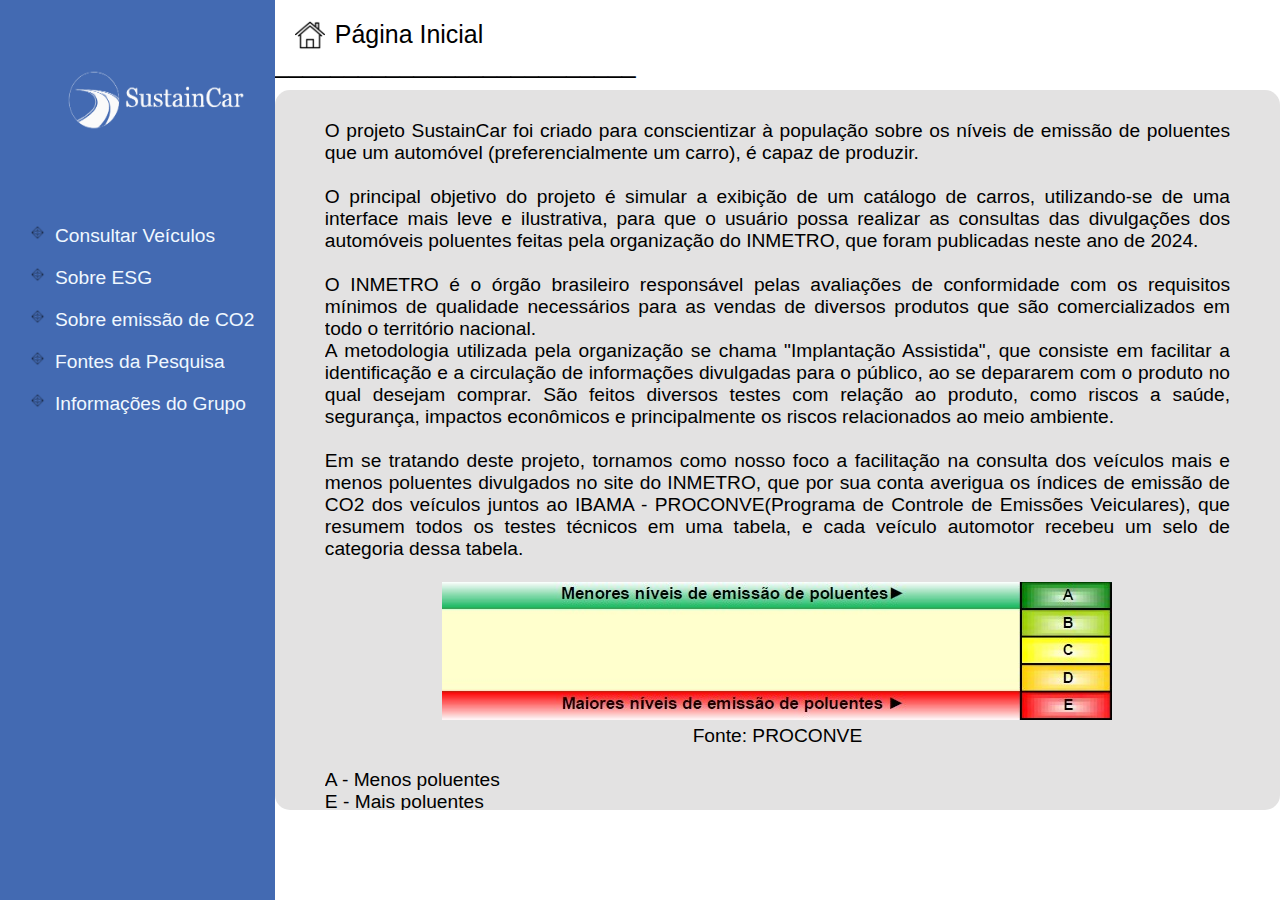
<file: index.html>
<!DOCTYPE html>
<html lang="pt-br">
<head>
    <meta charset="UTF-8">
    <meta name="viewport" content="width=device-width, initial-scale=1.0">
    <title>SustainCar</title>
    <link rel="icon" href="imagens/logo.png">
    <link rel="stylesheet" href="style.css">
</head>
<body>
    <div class="container">

        <div class="barra-lateral">

            <div class="logo">
                <img src="imagens/logo-name.png" width="220px" height="200px">
            </div>

            <div class="links-laterais">

                <ul class="lista-lateral">
                    <li>
                        <img src="imagens/losango.png" width="15px" height="15px"><a href="./paginas/veiculos.html">Consultar Veículos</a>
                    </li>
                    <li>
                        <img src="imagens/losango.png" width="15px" height="15px"><a href="./paginas/esg.html">Sobre ESG</a>
                    </li>
                    <li>
                        <img src="imagens/losango.png" width="15px" height="15px"><a href="./paginas/emissao.html">Sobre emissão de CO2</a>
                    </li>
                    <li>
                        <img src="imagens/losango.png" width="15px" height="15px"><a href="./paginas/fontes.html">Fontes da Pesquisa</a>
                    </li>
                    <li>
                        <img src="imagens/losango.png" width="15px" height="15px"><a href="./paginas/grupo.html">Informações do Grupo</a>
                    </li>
                </ul>

            </div>
        </div>

        <div class="main-container">

            <div class="barra-superior">
                <div>
                    <img src="imagens/casa.png" width="30px" height="30px"><span>Página Inicial</span>
                </div>
                
                <span class="underline">__________________________</span>
                
            </div>
            
            <div class="conteudo">
                
                <p>O projeto SustainCar foi criado para conscientizar à população sobre os níveis de emissão de poluentes que um automóvel (preferencialmente um carro), é capaz de produzir. 
                </p> <br>

                <p>O principal objetivo do projeto é simular a exibição de um catálogo de carros, utilizando-se de uma interface mais leve e ilustrativa, para que o usuário possa realizar as consultas das divulgações dos automóveis poluentes feitas pela organização do INMETRO,
                    que foram publicadas neste ano de 2024.
                </p> <br>
                <p>O INMETRO é o órgão brasileiro responsável pelas avaliações de conformidade com os requisitos mínimos de qualidade necessários para as vendas de diversos produtos que são comercializados em todo o território nacional. <br>
                A metodologia utilizada pela organização se chama "Implantação Assistida", que consiste em facilitar a identificação e a circulação de informações divulgadas para o público, ao se depararem com o produto no qual desejam comprar.
                São feitos diversos testes com relação ao produto, como riscos a saúde, segurança, impactos econômicos e principalmente os riscos relacionados ao meio ambiente.
                </p> <br>
                <p>Em se tratando deste projeto, tornamos como nosso foco a facilitação na consulta dos veículos mais e menos poluentes divulgados no site do INMETRO, que por sua conta averigua os índices de emissão de CO2 dos veículos juntos ao IBAMA - PROCONVE(Programa de Controle de Emissões Veiculares), que resumem todos os testes técnicos em uma tabela,
                e cada veículo automotor recebeu um selo de categoria dessa tabela.
                </p> <br>

                <div class="tabela-poluente" style="text-align: center;" >
                    <img src="imagens/classe-poluente.jpg" >
                    <figcaption style="text-align: center;">Fonte: PROCONVE</figcaption>
                </div> <br>

                <p>A - Menos poluentes <br>
                E - Mais poluentes <br>
                
                Considera-se a partir da categoria C um grau de poluição considerável.
                </p>


            </div>

        </div>

    </div>
        
    
    
</body>
</html>
</file>
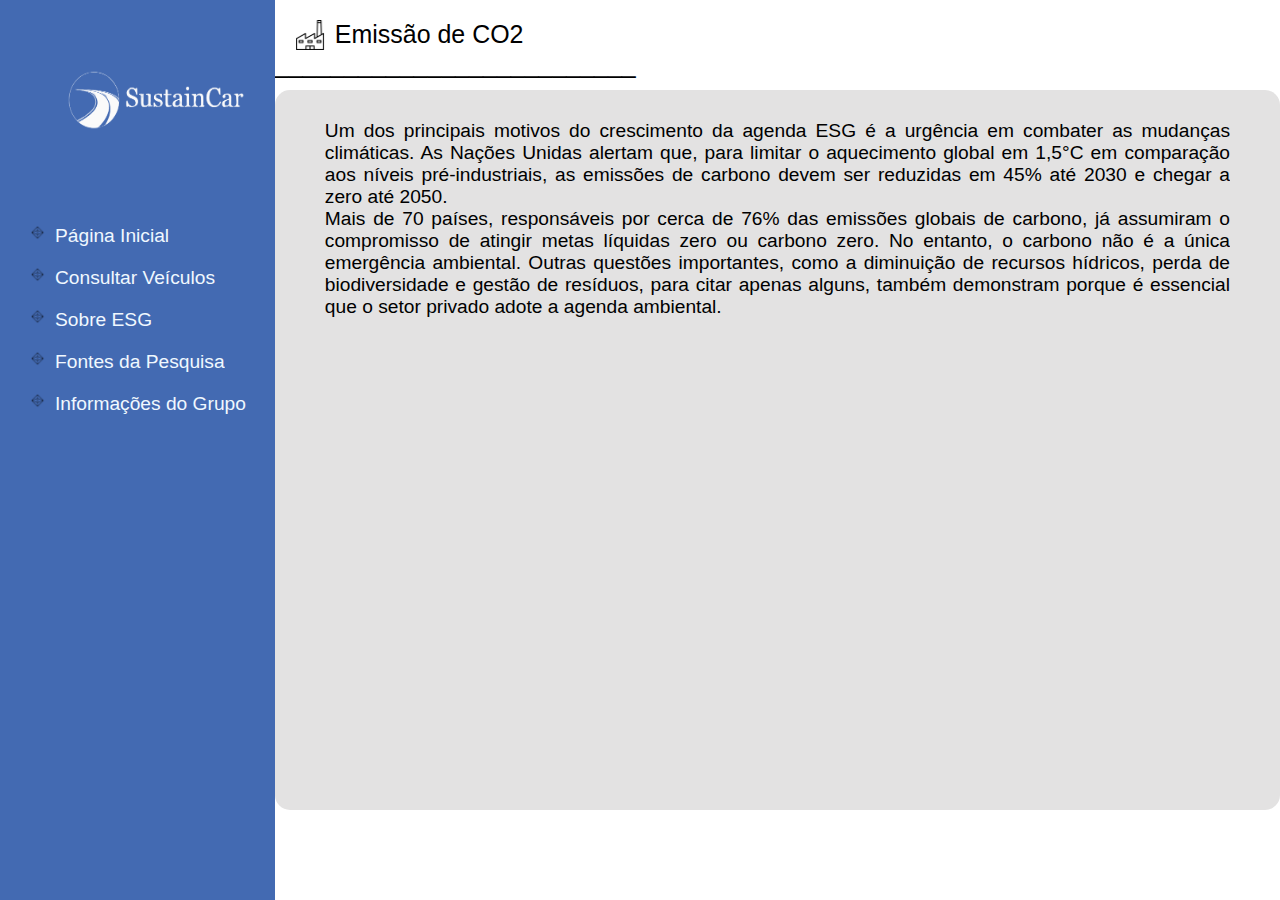
<file: paginas/emissao.html>
<!DOCTYPE html>
<html lang="pt-br">
<head>
    <meta charset="UTF-8">
    <meta name="viewport" content="width=device-width, initial-scale=1.0">
    <title>Emissão de CO2</title>
    <link rel="icon" href="../imagens/logo.png">
    <link rel="stylesheet" href="../style.css">

</head>
<body>
    <div class="container">

        <div class="barra-lateral">

            <div class="logo">
                <img src="../imagens/logo-name.png" width="220px" height="200px">
            </div>

            <div class="links-laterais">

                <ul class="lista-lateral">
                    <li>
                        <img src="../imagens/losango.png" width="15px" height="15px"><a href="../index.html">Página Inicial</a>
                    </li>
                    <li>
                        <img src="../imagens/losango.png" width="15px" height="15px"><a href="../paginas/veiculos.html">Consultar Veículos</a>
                    </li>
                    <li>
                        <img src="../imagens/losango.png" width="15px" height="15px"><a href="../paginas/esg.html">Sobre ESG</a>
                    </li>
                    <li>
                        <img src="../imagens/losango.png" width="15px" height="15px"><a href="../paginas/fontes.html">Fontes da Pesquisa</a>
                    </li>
                    <li>
                        <img src="../imagens/losango.png" width="15px" height="15px"><a href="../paginas/grupo.html">Informações do Grupo</a>
                    </li>
                </ul>

            </div>
        </div>

        <div class="main-container">

            <div class="barra-superior">
                <div>
                    <img src="../imagens/fabrica.png" width="30px" height="30px"><span>Emissão de CO2</span>
                </div>
                
                <span class="underline">__________________________</span>
                
            </div>
            
            <div class="conteudo">
                
                <p>Um dos principais motivos do crescimento da agenda ESG é a urgência em combater as mudanças climáticas. As Nações Unidas alertam que, para limitar o aquecimento global em 1,5°C em comparação aos níveis pré-industriais, as emissões de carbono devem ser reduzidas em 45% até 2030 e chegar a zero até 2050.
                    <br>
                    Mais de 70 países, responsáveis por cerca de 76% das emissões globais de carbono, já assumiram o compromisso de atingir metas líquidas zero ou carbono zero.

                    No entanto, o carbono não é a única emergência ambiental. Outras questões importantes, como a diminuição de recursos hídricos, perda de biodiversidade e gestão de resíduos, para citar apenas alguns, também demonstram porque é essencial que o setor privado adote a agenda ambiental.
                </p>
            
                    
                
                
            </div>

        </div>

    </div>
</body>
</html>
</file>
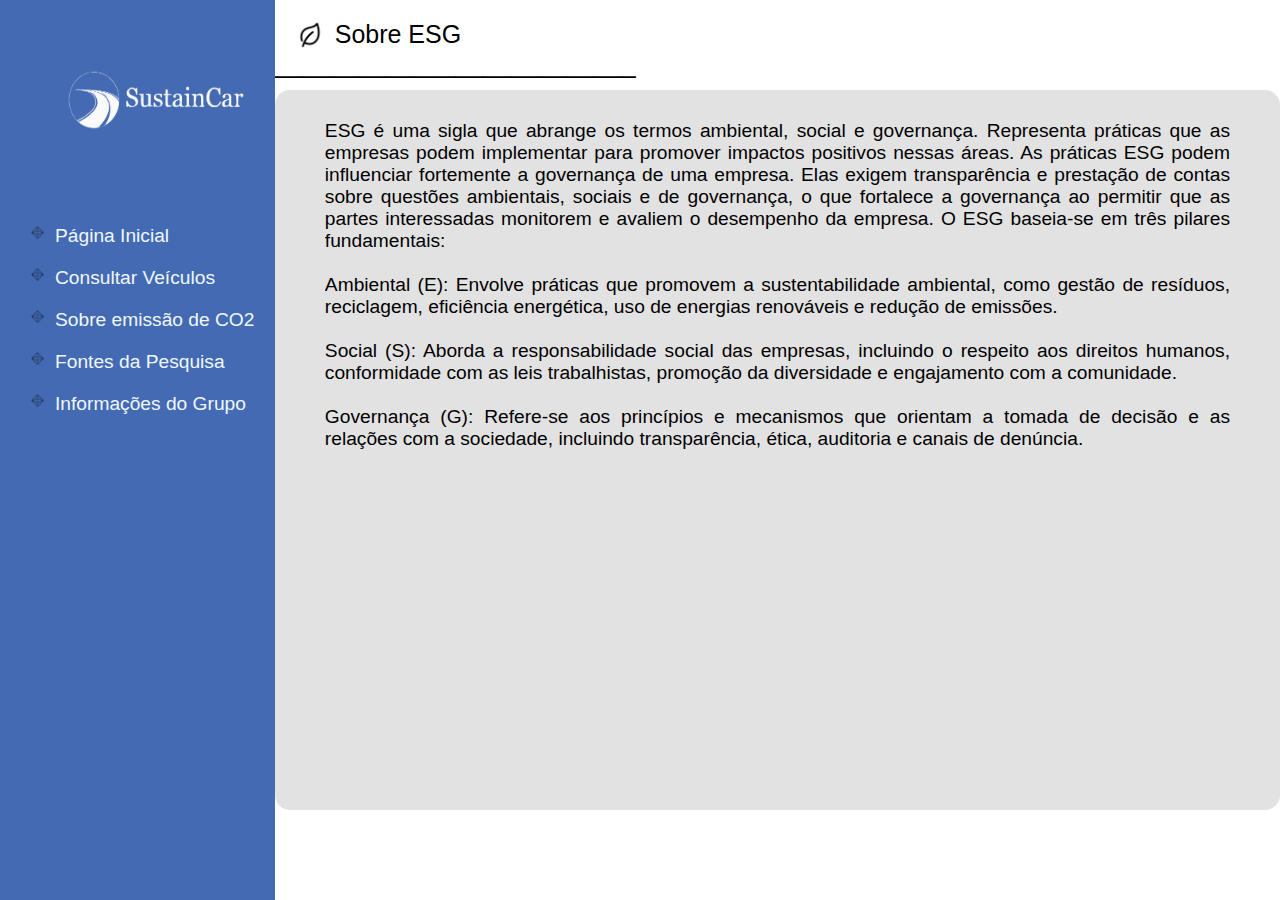
<file: paginas/esg.html>
<!DOCTYPE html>
<html lang="pt-br">
<head>
    <meta charset="UTF-8">
    <meta name="viewport" content="width=device-width, initial-scale=1.0">
    <title>Sobre ESG</title>
    <link rel="icon" href="../imagens/logo.png">
    <link rel="stylesheet" href="../style.css">

</head>
<body>
    <div class="container">

        <div class="barra-lateral">

            <div class="logo">
                <img src="../imagens/logo-name.png" width="220px" height="200px">
            </div>

            <div class="links-laterais">

                <ul class="lista-lateral">
                    <li>
                        <img src="../imagens/losango.png" width="15px" height="15px"><a href="../index.html">Página Inicial</a>
                    </li>
                    <li>
                        <img src="../imagens/losango.png" width="15px" height="15px"><a href="../paginas/veiculos.html">Consultar Veículos</a>
                    </li>
                    <li>
                        <img src="../imagens/losango.png" width="15px" height="15px"><a href="../paginas/emissao.html">Sobre emissão de CO2</a>
                    </li>
                    <li>
                        <img src="../imagens/losango.png" width="15px" height="15px"><a href="../paginas/fontes.html">Fontes da Pesquisa</a>
                    </li>
                    <li>
                        <img src="../imagens/losango.png" width="15px" height="15px"><a href="../paginas/grupo.html">Informações do Grupo</a>
                    </li>
                </ul>

            </div>
        </div>

        <div class="main-container">

            <div class="barra-superior">
                <div>
                    <img src="../imagens/folha.png" width="30px" height="30px"><span>Sobre ESG</span>
                </div>
                
                <span class="underline">__________________________</span>
                
            </div>
            
            <div class="conteudo">
                
                <p>ESG é uma sigla que abrange os termos ambiental, social e governança. Representa práticas que as empresas podem implementar para promover impactos positivos nessas áreas.

                    As práticas ESG podem influenciar fortemente a governança de uma empresa. Elas exigem transparência e prestação de contas sobre questões ambientais, sociais e de governança, o que fortalece a governança ao permitir que as partes interessadas monitorem e avaliem o desempenho da empresa.
                    
                    O ESG baseia-se em três pilares fundamentais:
                </p> <br>
                    
                    <p>Ambiental (E): Envolve práticas que promovem a sustentabilidade ambiental, como gestão de resíduos, reciclagem, eficiência energética, uso de energias renováveis e redução de emissões.
                </p> <br>
                    
                    <p>Social (S): Aborda a responsabilidade social das empresas, incluindo o respeito aos direitos humanos, conformidade com as leis trabalhistas, promoção da diversidade e engajamento com a comunidade.
                </p> <br>
                    <p>Governança (G): Refere-se aos princípios e mecanismos que orientam a tomada de decisão e as relações com a sociedade, incluindo transparência, ética, auditoria e canais de denúncia.
                </p>
                
            </div>

        </div>

    </div>
</body>
</html>
</file>
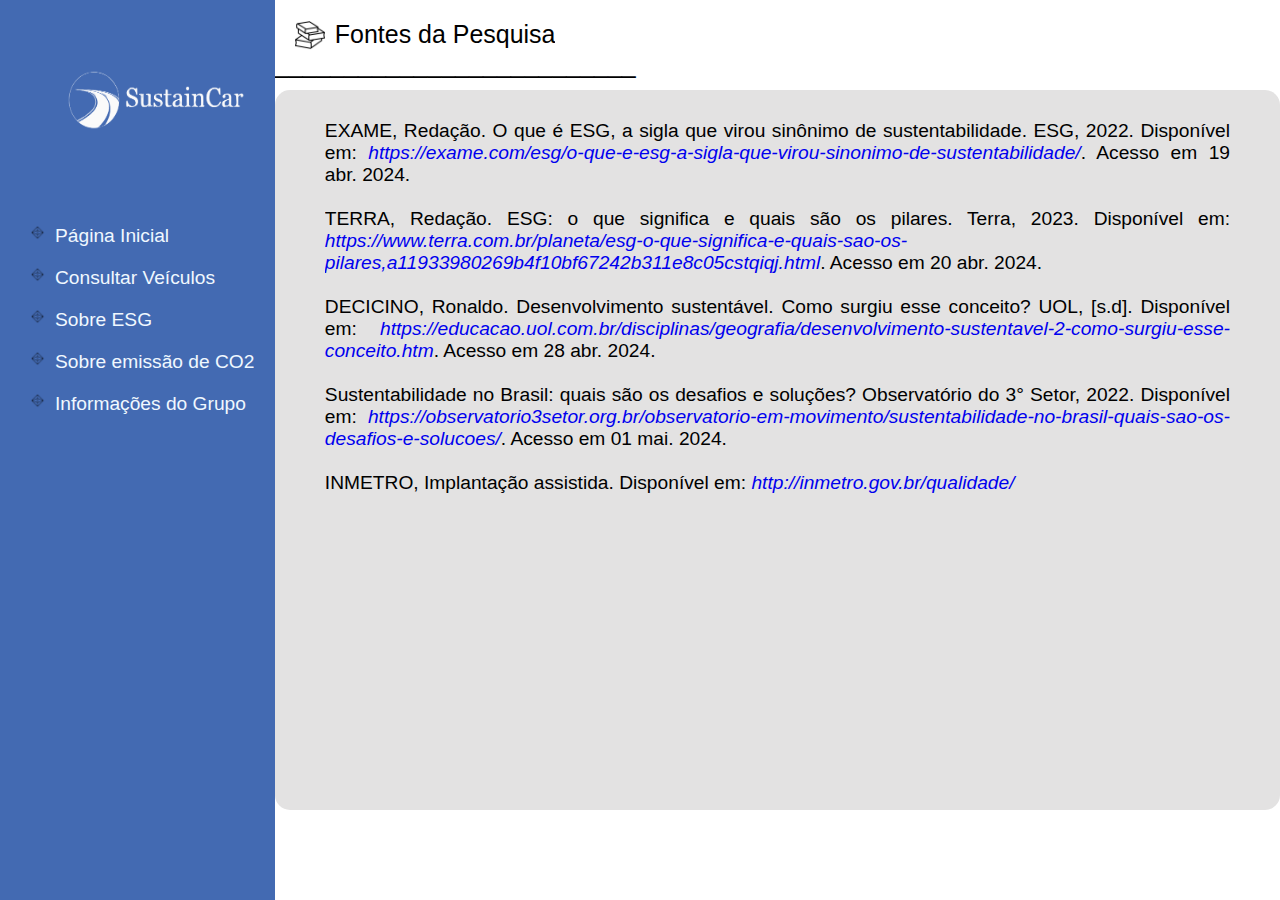
<file: paginas/fontes.html>
<!DOCTYPE html>
<html lang="pt-br">
<head>
    <meta charset="UTF-8">
    <meta name="viewport" content="width=device-width, initial-scale=1.0">
    <title>Fontes</title>
    <link rel="icon" href="../imagens/logo.png">
    <link rel="stylesheet" href="../style.css">

</head>
<body>
    <div class="container">

        <div class="barra-lateral">

            <div class="logo">
                <img src="../imagens/logo-name.png" width="220px" height="200px">
            </div>

            <div class="links-laterais">

                <ul class="lista-lateral">
                    <li>
                        <img src="../imagens/losango.png" width="15px" height="15px"><a href="../index.html">Página Inicial</a>
                    </li>
                    <li>
                        <img src="../imagens/losango.png" width="15px" height="15px"><a href="../paginas/veiculos.html">Consultar Veículos</a>
                    </li>
                    <li>
                        <img src="../imagens/losango.png" width="15px" height="15px"><a href="../paginas/esg.html">Sobre ESG</a>
                    </li>
                    <li>
                        <img src="../imagens/losango.png" width="15px" height="15px"><a href="../paginas/emissao.html">Sobre emissão de CO2</a>
                    </li>
                    <li>
                        <img src="../imagens/losango.png" width="15px" height="15px"><a href="../paginas/grupo.html">Informações do Grupo</a>
                    </li>
                </ul>

            </div>
        </div>

        <div class="main-container">

            <div class="barra-superior">
                <div>
                    <img src="../imagens/livros.png" width="30px" height="30px"><span>Fontes da Pesquisa</span>
                </div>
                
                <span class="underline">__________________________</span>
                
            </div>
            
            <div class="conteudo">
                
                <p>EXAME, Redação. O que é ESG, a sigla que virou sinônimo de sustentabilidade. ESG, 2022. Disponível em: <a href="https://exame.com/esg/o-que-e-esg-a-sigla-que-virou-sinonimo-de-sustentabilidade/" target="_blank"><i>https://exame.com/esg/o-que-e-esg-a-sigla-que-virou-sinonimo-de-sustentabilidade/</i></a>. Acesso em 19 abr. 2024.
                </p> <br>

                <p>TERRA, Redação. ESG: o que significa e quais são os pilares. Terra, 2023. Disponível em: <a href="https://www.terra.com.br/planeta/esg-o-que-significa-e-quais-sao-os-pilares,a11933980269b4f10bf67242b311e8c05cstqiqj.html" target="_blank"><i>https://www.terra.com.br/planeta/esg-o-que-significa-e-quais-sao-os-pilares,a11933980269b4f10bf67242b311e8c05cstqiqj.html</i></a>. Acesso em 20 abr. 2024.
                </p> <br>

                <p>DECICINO, Ronaldo. Desenvolvimento sustentável. Como surgiu esse conceito? UOL, [s.d]. Disponível em: <a href="https://educacao.uol.com.br/disciplinas/geografia/desenvolvimento-sustentavel-2-como-surgiu-esse-conceito.htm" target="_blank"><i>https://educacao.uol.com.br/disciplinas/geografia/desenvolvimento-sustentavel-2-como-surgiu-esse-conceito.htm</i></a>. Acesso em 28 abr. 2024.
                </p> <br>

                <p>Sustentabilidade no Brasil: quais são os desafios e soluções? Observatório do 3° Setor, 2022. Disponível em: <a href="https://observatorio3setor.org.br/observatorio-em-movimento/sustentabilidade-no-brasil-quais-sao-os-desafios-e-solucoes/" target="_blank"><i>https://observatorio3setor.org.br/observatorio-em-movimento/sustentabilidade-no-brasil-quais-sao-os-desafios-e-solucoes/</i></a>. Acesso em 01 mai. 2024.
                </p> <br>
                
                <p>INMETRO, Implantação assistida. Disponível em: <a href="http://inmetro.gov.br/qualidade/iaac/oquee.asp#:~:text=O%20produto%20comercializado%20sem%20esse,brinquedos%2C%20capacetes%20ou%20preservativos%20masculinos." target="_blank"><i>http://inmetro.gov.br/qualidade/</i></a>
                </p>
                
                
            </div>

        </div>

    </div>
</body>
</html>
</file>
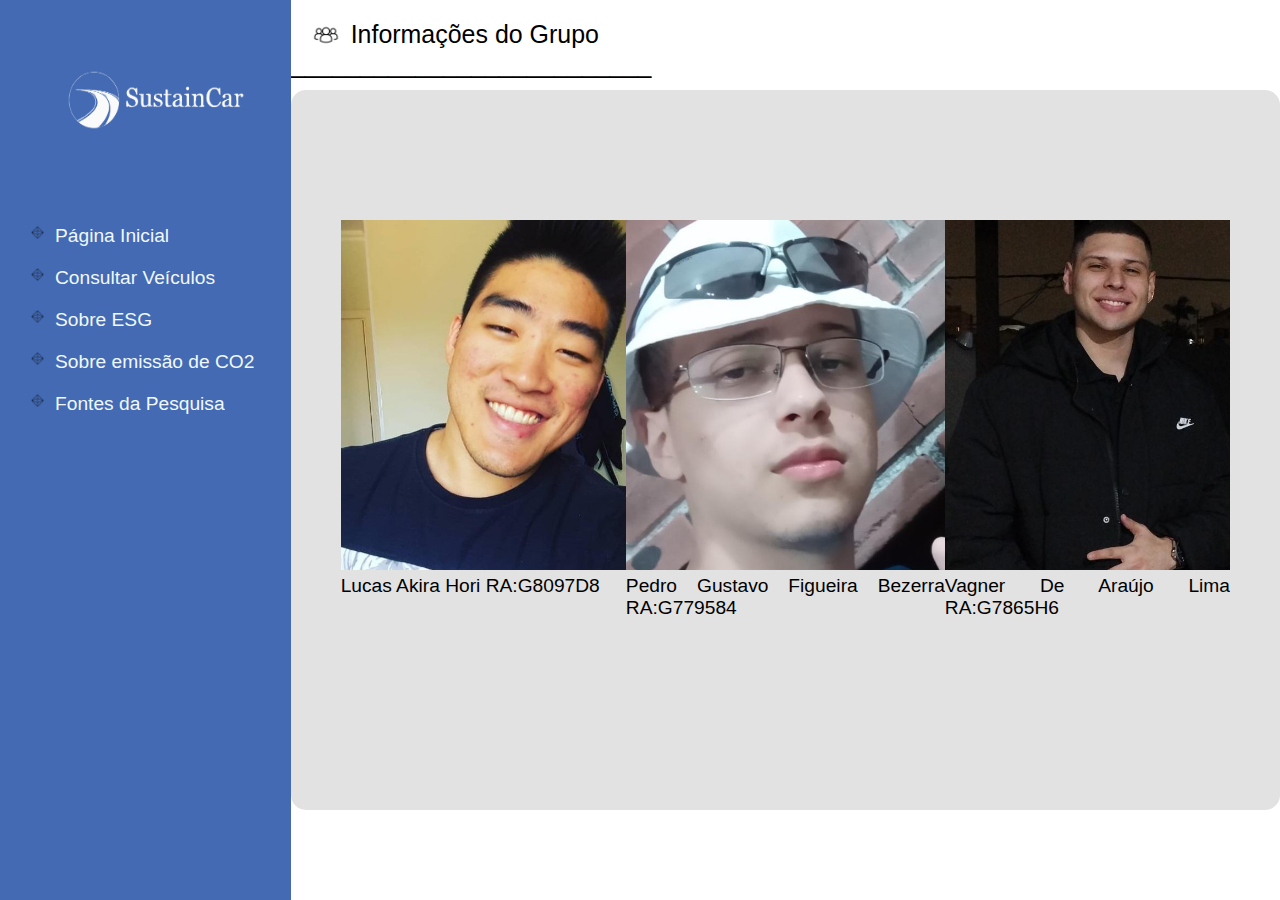
<file: paginas/grupo.html>
<!DOCTYPE html>
<html lang="pt-br">
<head>
    <meta charset="UTF-8">
    <meta name="viewport" content="width=device-width, initial-scale=1.0">
    <title>Informações do Grupo</title>
    <link rel="icon" href="../imagens/logo.png">
    <link rel="stylesheet" href="../style.css">

</head>
<body>
    <div class="container">

        <div class="barra-lateral">

            <div class="logo">
                <img src="../imagens/logo-name.png" width="220px" height="200px">
            </div>

            <div class="links-laterais">

                <ul class="lista-lateral">
                    <li>
                        <img src="../imagens/losango.png" width="15px" height="15px"><a href="../index.html">Página Inicial</a>
                    </li>
                    <li>
                        <img src="../imagens/losango.png" width="15px" height="15px"><a href="../paginas/veiculos.html">Consultar Veículos</a>
                    </li>
                    <li>
                        <img src="../imagens/losango.png" width="15px" height="15px"><a href="../paginas/esg.html">Sobre ESG</a>
                    </li>
                    <li>
                        <img src="../imagens/losango.png" width="15px" height="15px"><a href="../paginas/emissao.html">Sobre emissão de CO2</a>
                    </li>
                    <li>
                        <img src="../imagens/losango.png" width="15px" height="15px"><a href="../paginas/fontes.html">Fontes da Pesquisa</a>
                    </li>
                    
                </ul>

            </div>
        </div>

        <div class="main-container">

            <div class="barra-superior">
                <div>
                    <img src="../imagens/grupo.png" width="30px" height="30px"><span>Informações do Grupo</span>
                </div>
                
                <span class="underline">__________________________</span>
                
            </div>
            
            <div class="conteudo">
                
                <div class="imagens-grupo">
                    <figure>
                        <img src="../imagens/lucas.jpg" width="350px" height="350px">
                        <figcaption>Lucas Akira Hori RA:G8097D8</figcaption>
                    </figure>
                    <figure>
                        <img src="../imagens/pedro.jpg" width="350px" height="350px">
                        <figcaption>Pedro Gustavo Figueira Bezerra RA:G779584</figcaption>
                    </figure>
                    <figure>
                        <img src="../imagens/vagner.jpg" width="350px" height="350px">
                        <figcaption>Vagner De Araújo Lima RA:G7865H6</figcaption>
                    </figure>
                </div>
                
                
            </div>

        </div>

    </div>
</body>
</html>
</file>
<file: style.css>
/* TODA A TELA */

*{
    padding: 0;
    margin: 0;
    box-sizing: border-box;
    font-family: 'Poppins', sans-serif;
    text-decoration: none;
    list-style: none;
    overflow: hidden;
}

body {
    font-family: sans-serif;
    font-size: 1.2rem;
    background-color: #ffffff;
}

.container {
    display: flex;
}

/* PARTE LATERAL ESQUERDO */

.logo img {
    justify-content: center;
    align-items: center;
    margin-left: 50px;
}

.lista-lateral a {
    color: aliceblue;
}

.lista-lateral a:hover {
    color: black;
    transition: 0.2s ease;
}

.lista-lateral li {
    display: flex;
    margin-top: 20px;
}

li img {
    margin-right: 10px;
    margin-left: 30px;
}

.barra-lateral {
    background-color: #436ab2;
    width: 350px;
    height: 100vh;
}

/* PARTE SUPERIOR */

.main-container {
    display: inline-block;
}

.barra-superior { 
    background-color:white;
    height: 10vh;
    width: 85vw;
}

.barra-superior .underline {
    margin-left: 0;
}

.barra-superior div {
    display: flex;
    margin-top: 20px;
    margin-left: 20px;
}

.barra-superior span {
    font-size: 1.3em;
    margin-left: 10px;
}

/* CONTEUDO CENTRAL */

.conteudo {
    background-color: #e3e2e2;
    overflow-y: hidden;
    overflow-y: scroll;
    height: 80vh;
    max-width: 100vw;
    text-align: justify;
    padding: 30px 50px 30px 50px;
    border-radius: 15px;
}

.conteudo::-webkit-scrollbar {
    background-color:#e3e2e2;
    width: 12px;
    border-radius: 5px;
}

.conteudo::-webkit-scrollbar-thumb {
    background-color: #a6a6a6;
    border-radius: 15px;
}

/* PÁGINA (VEÍCULOS) */

.veiculos-container {
    display: flex;
}

.filtro-container-quadros {
    display: flex;
    justify-content: space-evenly;
}

.titulo-filtros {
    display: block;
    justify-content: center;
    text-align: center;
    align-items: center;
    padding: 10px;
    text-decoration: underline;
}

.filtro-container {
    margin-bottom: 10px;
    border: 1.5px solid black;
    border-radius: 15px;
    margin-left: 5px;
    margin-right: 5px;

}

/* FILTRO 01 */

.btn-1 {
    background-color:#e3e2e2;
    margin-bottom: 10px;
    border-radius: 10px;
}

.btn-1-wrap {
    display: grid;
    align-items: center;
    justify-content: center;
    margin: 0px 50px;
} 

.btn-1-wrap button {
    margin-top: 20px;
    margin-bottom: 10px;
}

/* FILTRO 02 */

.btn-2 {
    background-color:#e3e2e2;
    margin-bottom: 10px;
    border-radius: 10px;
}

.btn-2-wrap {
    display: grid;
    align-items: center;
    justify-content: center;
    margin: 0px 50px;
}

.btn-2-wrap button {
    margin-top: 7px;
    margin-bottom: 7px;
    padding: 5px;
}

/* FILTRO 03 */

.wrapper {
    background-color:#e3e2e2;
    padding: 15px;
    margin-bottom: 10px;
    border-radius: 10px;
    max-height: 150px;
}

.wrapper::-webkit-scrollbar {
    background-color:#e3e2e2;
    width: 2px;
}

.wrapper::-webkit-scrollbar-thumb {
    background-color: #a6a6a6;
    border-radius: 15px;
}

.select-btn-span {
    background-color: #ffffff;
    padding: 5px;
    border-radius: 5px;
}

.conteudo-marcas {
    margin-top: 5px;
    display: block;
    border-radius: 5px;
    
}

.lista-marcas {
    height: 11vh;
    width: 17vw;
    overflow-y: auto;
}

.lista-marcas li {
    background-color: #ffffff;
    padding-left: 5px;
    padding-top: 5px;
    padding-bottom: 5px;
}

.lista-marcas li:hover {
    background-color:#918d8d;
}

/* BOTÕES */

button {
    padding: 5px;
    border-radius: 5px;
    border: 0px;
    background-color: #3bb9e0;
    color: #ffffff;
    font-family: sans-serif;
    font-size: 0.9em;
    margin-left: 5px;
    margin-right: 5px;
}

button:hover {
    cursor: pointer;
    transform: scale(1.05);
    border-radius: 5px;
}

/* PÁGINA INFO DO GRUPO */

.imagens-grupo {
    margin-top: 100px;
    display: flex;
    justify-content: space-evenly;
}
</file>
